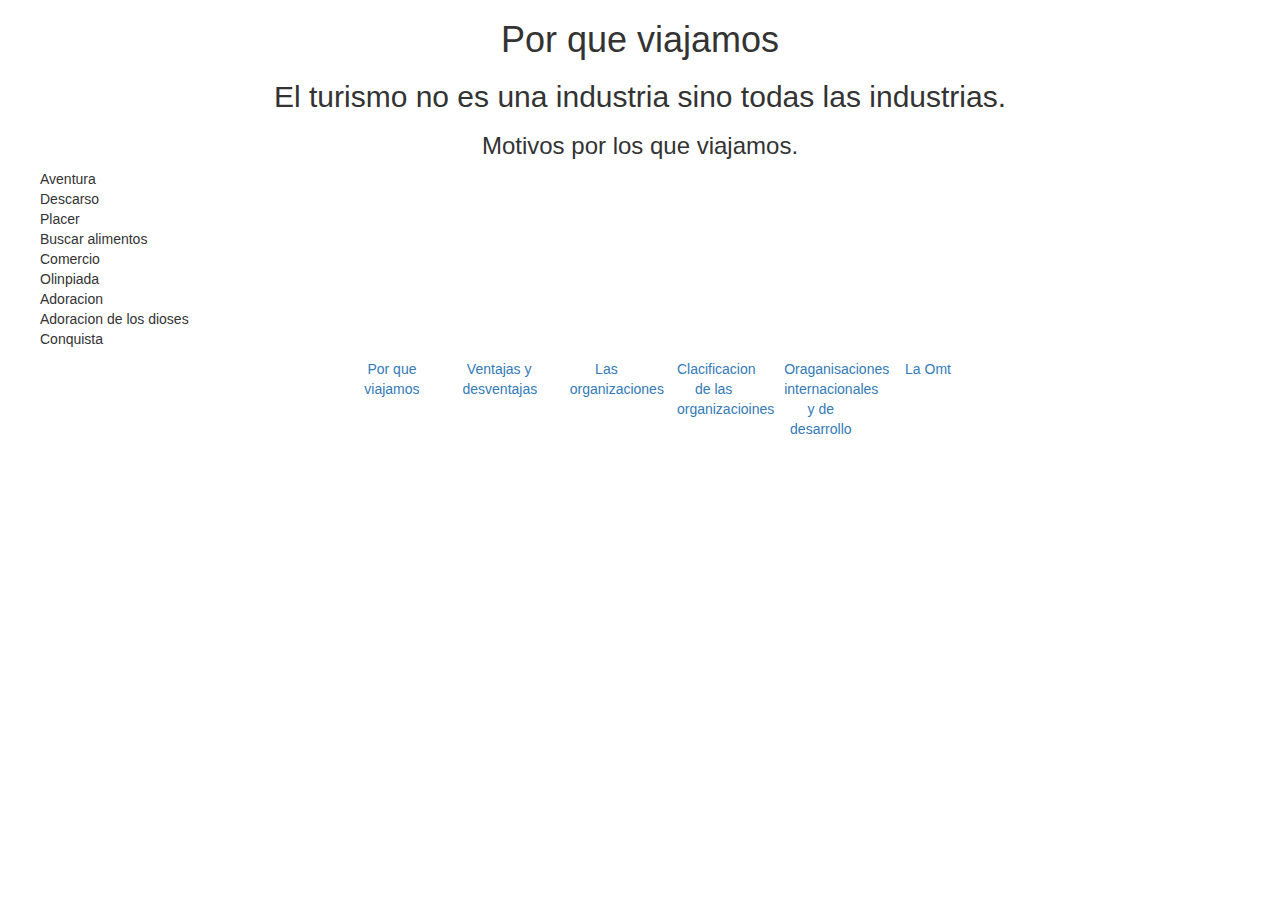
<file: index.html>
<!DOCTYPE html>
<html>
<head>
	<meta charset=utf-8>
	<meta name=viewport content="width=device-width, initial-scale=1">
	<link rel="stylesheet" type="text/css" href="https://maxcdn.bootstrapcdn.com/bootstrap/3.3.6/css/bootstrap.min.css">
	<link rel="stylesheet" type="text/css" href="css/main.css">
	<title>Organisaciones</title>
</head>
<body>
	<div class="text-center">
		<h1>Por que viajamos</h1>
		<h2>El turismo no es una industria sino todas las industrias.</h2>
		<h3>Motivos por los que viajamos.</h3>
		
	</div>
	<div>
		<ul>
			<li>Aventura</li>
			<li>Descarso</li>
			<li>Placer</li>
			<li>Buscar alimentos </li>
			<li>Comercio</li>
			<li>Olinpiada</li>
			<li>Adoracion</li>
			<li>Adoracion de los dioses</li>
			<li>Conquista</li>
		</ul>
		
	</div>
	<nav>
		<ul class="text-center">
			<li class="col-md-1 aliniar-vertical sin-float"><a href="">Por que viajamos</a></li>
			<li class="col-md-1 aliniar-vertical sin-float"><a href="">Ventajas y desventajas</a></li>
			<li class="col-md-1 aliniar-vertical sin-float"><a href="">Las organizaciones</a></li>
			<li class="col-md-1 aliniar-vertical sin-float"><a href="">Clacificacion de las organizacioines</a></li>
			<li class="col-md-1 aliniar-vertical sin-float"><a href="">Oraganisaciones internacionales y de desarrollo</a></li>
			<li class="col-md-1 aliniar-vertical sin-float"><a href="">La Omt</a></li>
		</ul>
	</nav>	
</body>
</html>
</file>
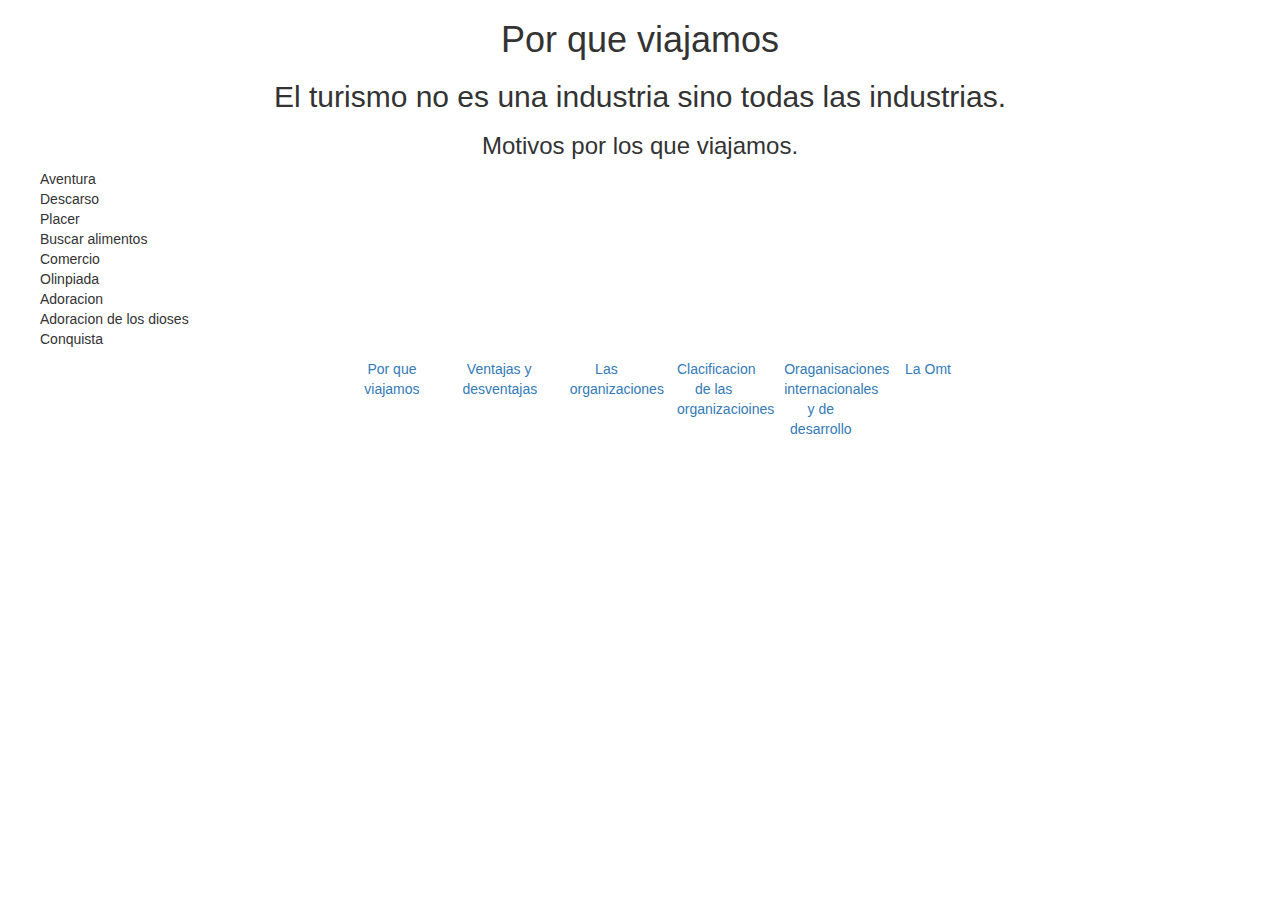
<file: VentajsYdesventajas.html>
<!DOCTYPE html>
<html land="en">
<head>
	<meta charset=utf-8>
	<meta name=viewport content="width=device-width, initial-scale=1">
	<link rel="stylesheet" type="text/css" href="https://maxcdn.bootstrapcdn.com/bootstrap/3.3.6/css/bootstrap.min.css">
	<link rel="stylesheet" type="text/css" href="css/main.css">
	<title>Organisaciones</title>
</head>
<body>
	<div class="text-center">
		<h1>Por que viajamos</h1>
		<h2>El turismo no es una industria sino todas las industrias.</h2>
		<h3>Motivos por los que viajamos.</h3>
	</div>
	<div>
		<ul>
			<li>Aventura</li>
			<li>Descarso</li>
			<li>Placer</li>
			<li>Buscar alimentos </li>
			<li>Comercio</li>
			<li>Olinpiada</li>
			<li>Adoracion</li>
			<li>Adoracion de los dioses</li>
			<li>Conquista</li>
		</ul>
		
	</div>
	<nav>
		<ul class="text-center">
			<li class="col-md-1 aliniar-vertical sin-float"><a href="">Por que viajamos</a></li>
			<li class="col-md-1 aliniar-vertical sin-float"><a href="">Ventajas y desventajas</a></li>
			<li class="col-md-1 aliniar-vertical sin-float"><a href="">Las organizaciones</a></li>
			<li class="col-md-1 aliniar-vertical sin-float"><a href="">Clacificacion de las organizacioines</a></li>
			<li class="col-md-1 aliniar-vertical sin-float"><a href="">Oraganisaciones internacionales y de desarrollo</a></li>
			<li class="col-md-1 aliniar-vertical sin-float"><a href="">La Omt</a></li>
		</ul>
	</nav>	
</body>
</html>
</file>
<file: css/main.css>
body{
	padding: 0px;
	margin: 0px;
}
.sin-float{
	float: none;
	display: inline-block;
}

li{
	list-style-type:none;
}
.nose1{
	font-size:30em;
}
.aliniar-vertical{
	vertical-align: top;
}
</file>
